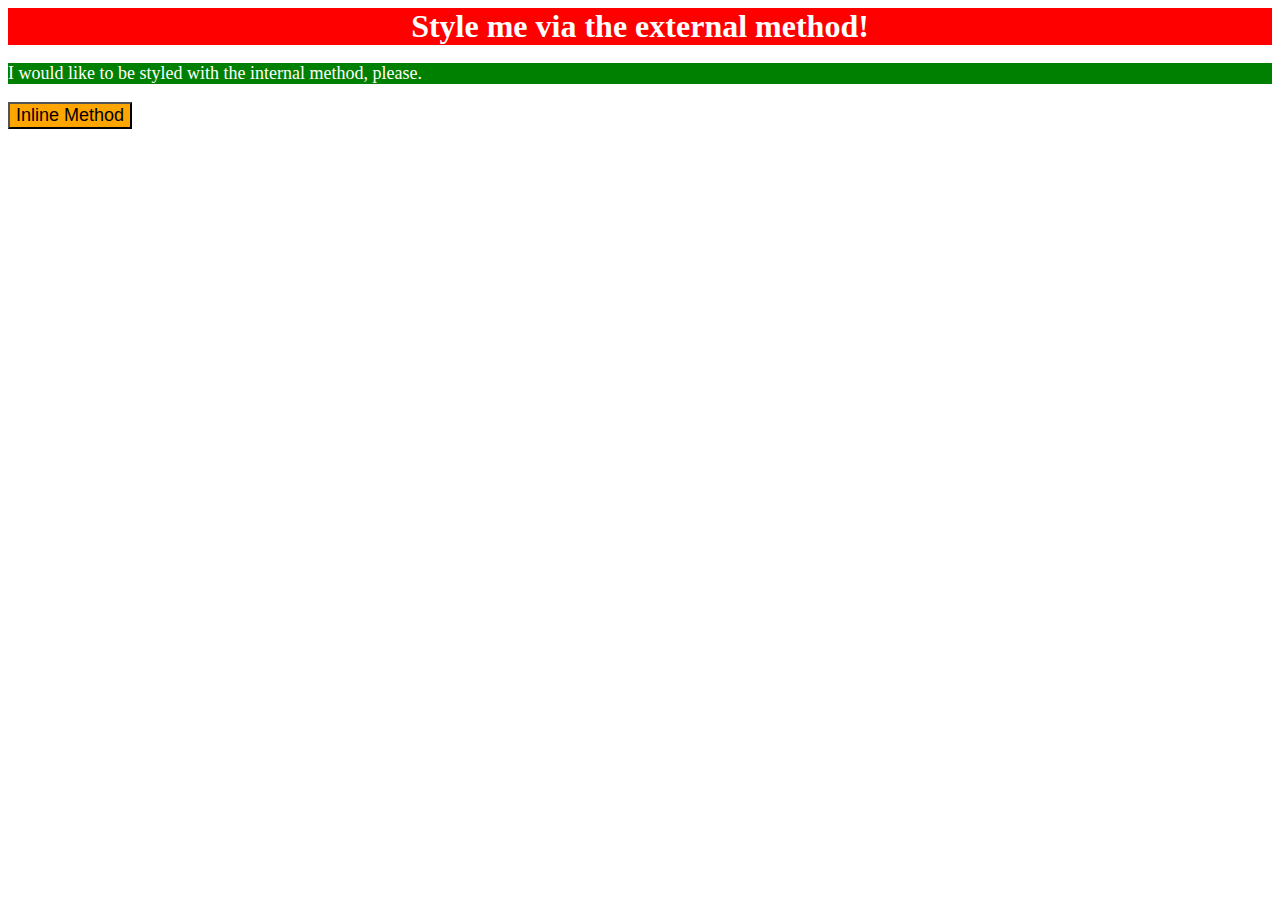
<file: foundations/intro-to-css/01-css-methods/index.html>
<!DOCTYPE html>
<html lang="en">
  <head>
    <meta charset="UTF-8">
    <meta http-equiv="X-UA-Compatible" content="IE=edge">
    <meta name="viewport" content="width=device-width, initial-scale=1.0">
    <link rel="stylesheet" href="../01-css-methods/css/styles.css">
    <style>
      p{
        background-color: green;
        color: white;
        font-size: 18px;
      }
    </style>
    <title>Methods for Adding CSS</title>
  </head>
  <body>
    <div>Style me via the external method!</div>
    <p>I would like to be styled with the internal method, please.</p>
    <button style="background-color: orange; font-size: 18px;">Inline Method</button>
  </body>
</html>
</file>
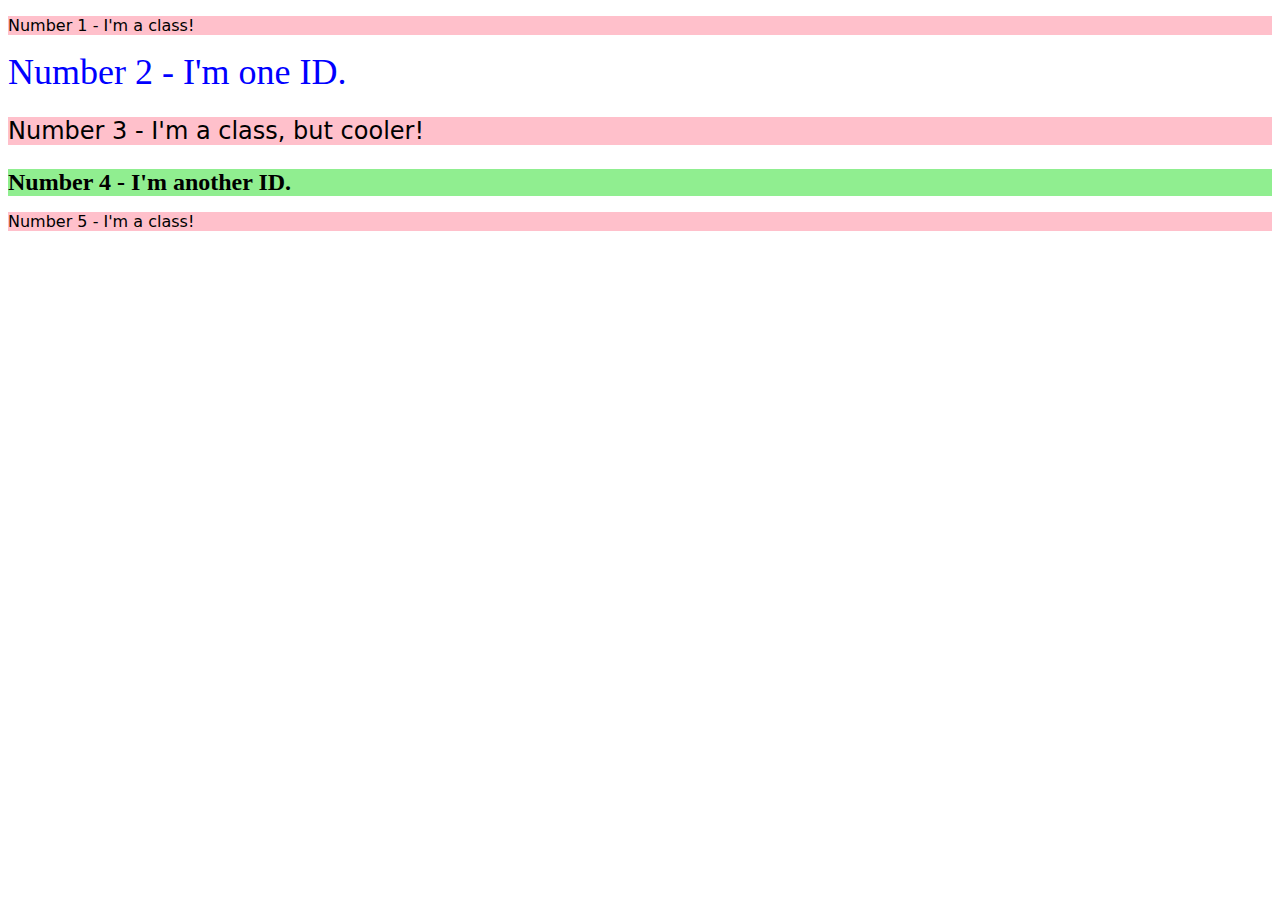
<file: foundations/intro-to-css/02-class-id-selectors/index.html>
<!DOCTYPE html>
<html lang="en">
  <head>
    <meta charset="UTF-8">
    <meta http-equiv="X-UA-Compatible" content="IE=edge">
    <meta name="viewport" content="width=device-width, initial-scale=1.0">
    <title>Class and ID Selectors</title>
    <link rel="stylesheet" href="style.css">
  </head>
  <body>
    <p>Number 1 - I'm a class!</p>
    <div style="color:#0000ff; font-size:36px;">Number 2 - I'm one ID.</div>
    <p style="font-size:24px;">Number 3 - I'm a class, but cooler!</p>
    <div style="background-color:#90ee90; font-size:24px; font-weight:700;">Number 4 - I'm another ID.</div>
    <p>Number 5 - I'm a class!</p>
  </body>
</html>
</file>
<file: foundations/intro-to-css/01-css-methods/css/styles.css>
/* styles.css */

div {
    background-color: red;
    color: white;
    font-size: 32px;
    font-weight: 700;
    text-align: center;
    
}
</file>
<file: foundations/intro-to-css/02-class-id-selectors/style.css>
/* style.css */

p{
    background-color: #ffc0cb;
    font-family: Verdana, DejaVu Sans, sans-serif;
}
</file>
